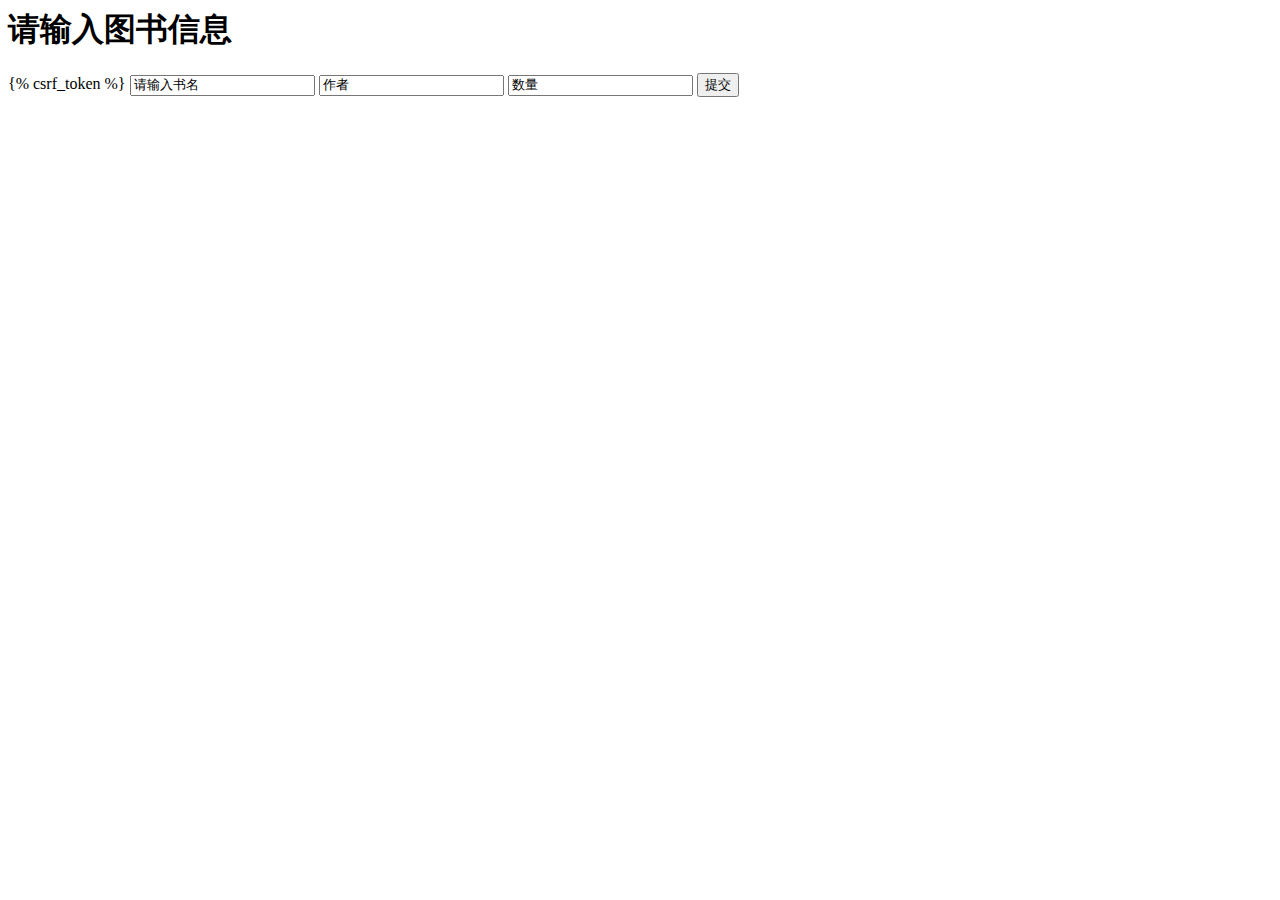
<file: Book/BookManager/mysite/liming/templates/add.html>
<html>
    <head>

    </head>
    <body>
        <h1>请输入图书信息</h1>
    <form action="/add" method="POST">
        {% csrf_token %}
        <input type="text" name="name" value="请输入书名">
        <input type="text" name="author" value="作者">
        <input type="text" name="amount" value="数量">
        <input type="submit" value="提交">
    </form>
</body>
</html>
</file>
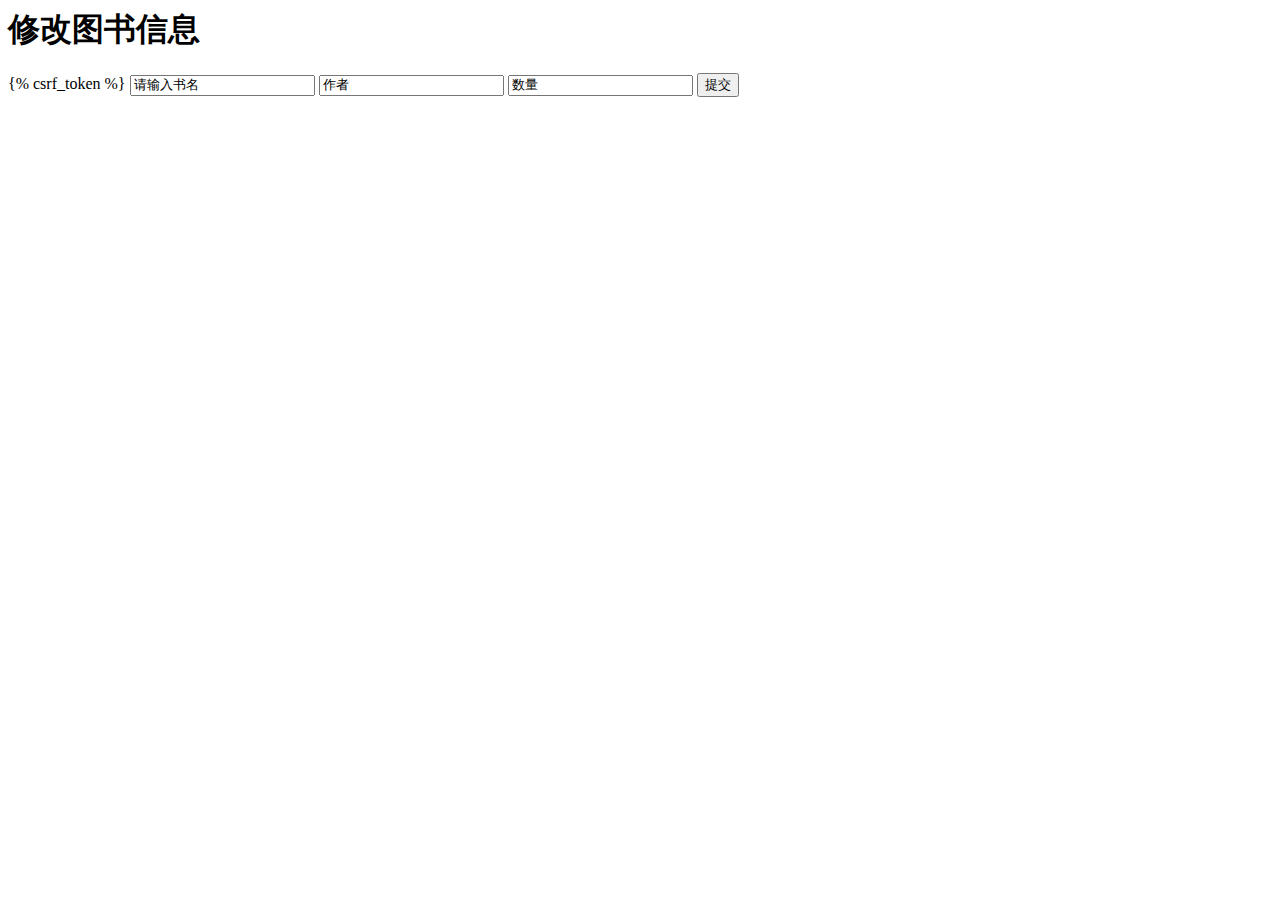
<file: Book/BookManager/mysite/liming/templates/change.html>
<html>
    <head>

    </head>
    <body>
        <h1>修改图书信息</h1>
    <form action="/add" method="POST">
        {% csrf_token %}
        <input type="text" name="name" value="请输入书名">
        <input type="text" name="author" value="作者">
        <input type="text" name="amount" value="数量">
        <input type="submit" value="提交">
    </form>
</body>
</html>
</file>
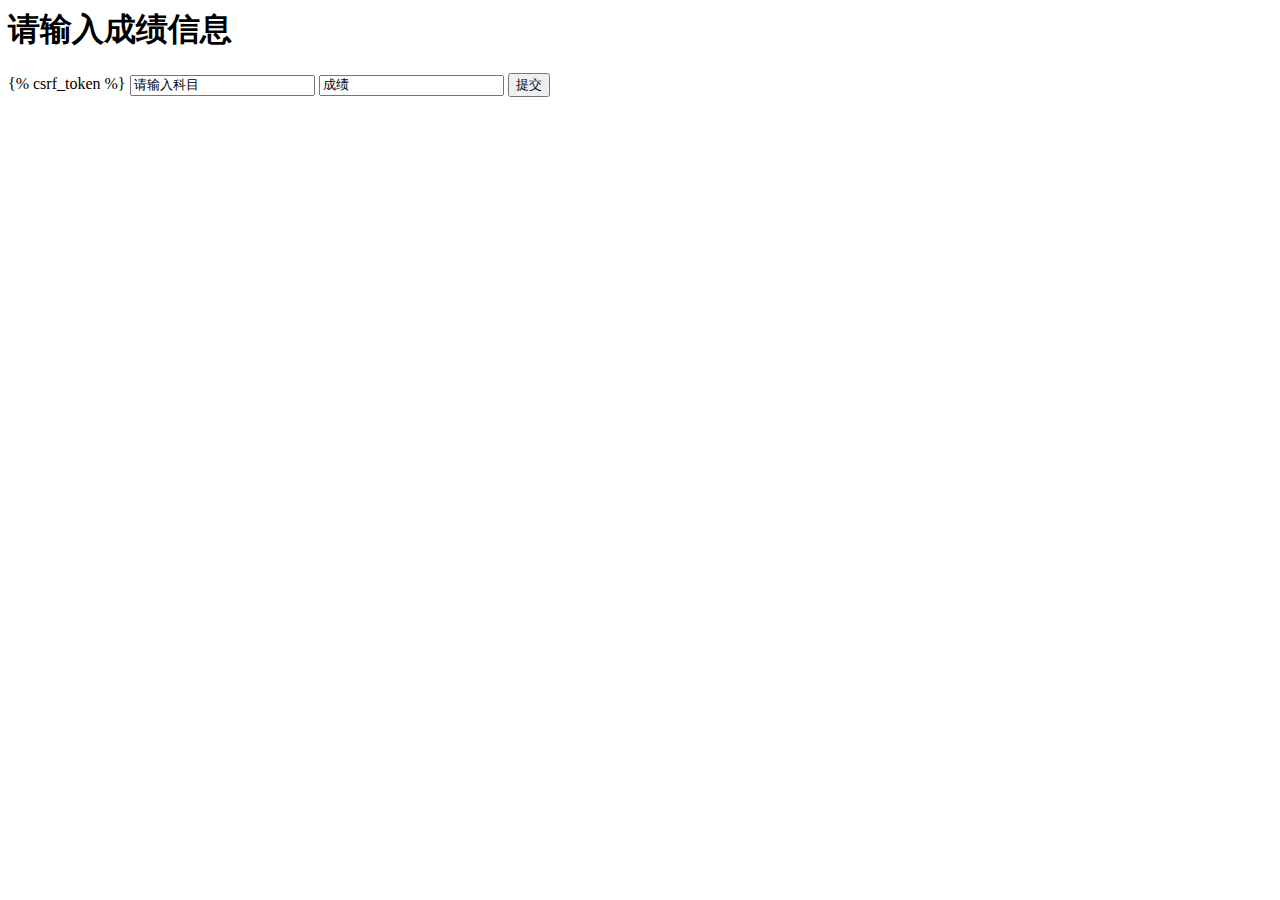
<file: Grade/GradeManager/mysite/zhongrong/templates/add.html>
<html>
    <head>

    </head>
    <body>
        <h1>请输入成绩信息</h1>
    <form action="/add" method="POST">
        {% csrf_token %}
        <input type="text" name="classname" value="请输入科目">
        <input type="text" name="number" value="成绩">
        <input type="submit" value="提交">
    </form>
</body>
</html>
</file>
